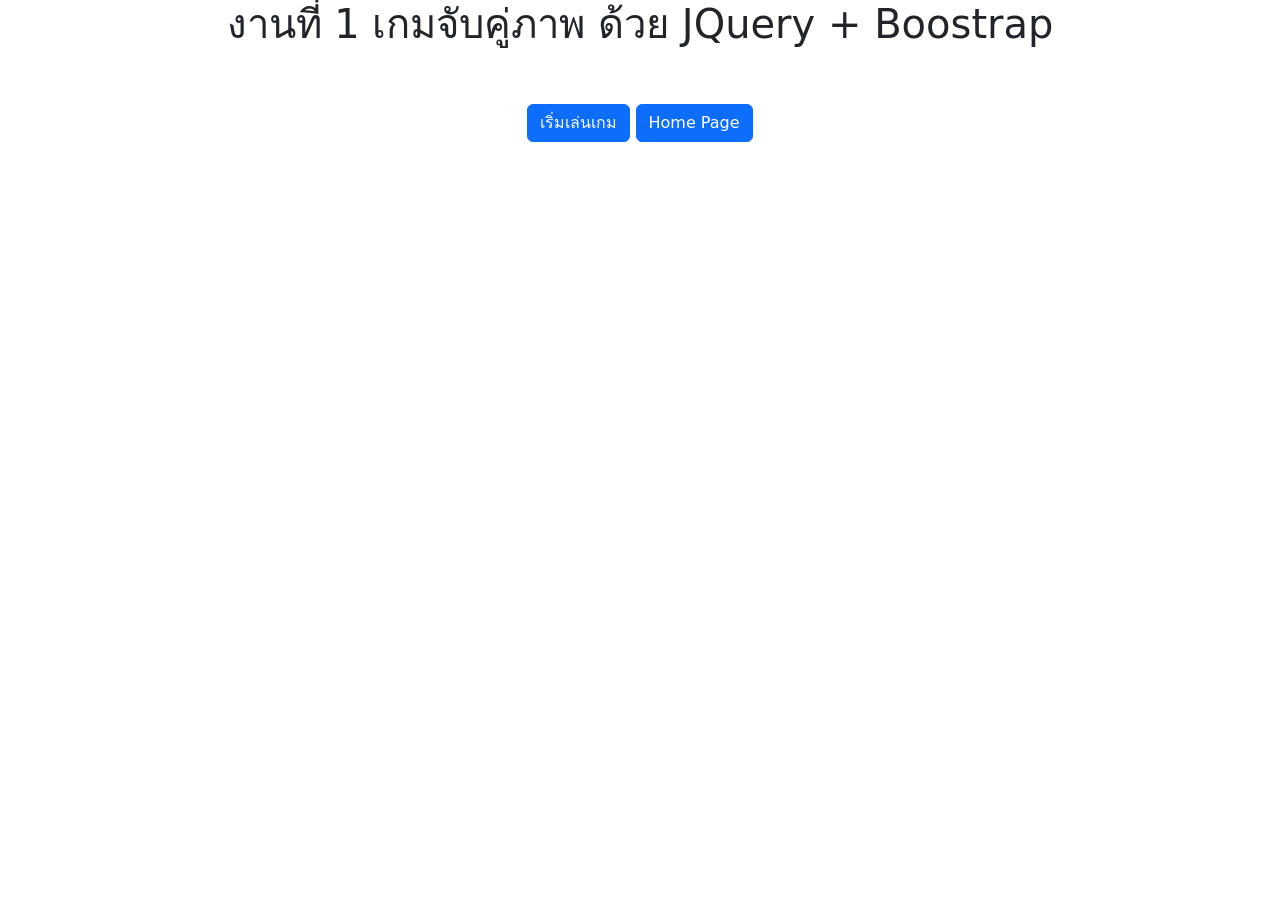
<file: work1.html>
<!doctype html>
<html lang="en">
  <head>
    <!-- Required meta tags -->
    <meta charset="utf-8">
    <meta name="viewport" content="width=device-width, initial-scale=1">

    <!-- Bootstrap CSS -->
    <link href="https://cdn.jsdelivr.net/npm/bootstrap@5.1.3/dist/css/bootstrap.min.css" rel="stylesheet" integrity="sha384-1BmE4kWBq78iYhFldvKuhfTAU6auU8tT94WrHftjDbrCEXSU1oBoqyl2QvZ6jIW3" crossorigin="anonymous">
    <script src="https://ajax.googleapis.com/ajax/libs/jquery/3.5.1/jquery.min.js"></script>    
    <style>
      #view2 .col{
        padding: 2px;
      }
      #view2 .col img{
        width: 100%;
      }
      #profile_page{
        color: white;
      }
    </style>
    <title>Work1: JQuery + Boostrap</title>
  </head>
  <body>
    <h1 class='aleart alert-primary text-center'>งานที่ 1  เกมจับคู่ภาพ ด้วย JQuery + Boostrap</h1>
    <div id="view1" class="text-center p-5">
      <button type="button" id="playBtn" class="btn btn-primary">เริ่มเล่นเกม</button>
      <button onclick="document.location='index.html'" class="btn btn-primary">Home Page</button>
    </div>
    <div id="view2" class="container p-5">
      <button type="button" id="stopBtn" class="btn btn-success">เลิกเล่น</button>
      <div class="row">
        <div class="col"><img src="work1/0.png" id="img1"></div>
        <div class="col"><img src="work1/0.png" id="img2"></div>
        <div class="col"><img src="work1/0.png" id="img3"></div>
        <div class="col"><img src="work1/0.png" id="img4"></div>
        <div class="col"><img src="work1/0.png" id="img5"></div>
        <div class="col"><img src="work1/0.png" id="img6"></div>
      </div>
      <div class="row">
        <div class="col"><img src="work1/0.png" id="img7"></div>
        <div class="col"><img src="work1/0.png" id="img8"></div>
        <div class="col"><img src="work1/0.png" id="img9"></div>
        <div class="col"><img src="work1/0.png" id="img10"></div>
        <div class="col"><img src="work1/0.png" id="img11"></div>
        <div class="col"><img src="work1/0.png" id="img12"></div>
      </div>
      <div class="row">
        <div class="col"><img src="work1/0.png" id="img13"></div>
        <div class="col"><img src="work1/0.png" id="img14"></div>
        <div class="col"><img src="work1/0.png" id="img15"></div>
        <div class="col"><img src="work1/0.png" id="img16"></div>
        <div class="col"><img src="work1/0.png" id="img17"></div>
        <div class="col"><img src="work1/0.png" id="img18"></div>
      </div>
      <div class="row">
        <div class="col"><img src="work1/0.png" id="img19"></div>
        <div class="col"><img src="work1/0.png" id="img20"></div>
        <div class="col"><img src="work1/0.png" id="img21"></div>
        <div class="col"><img src="work1/0.png" id="img22"></div>
        <div class="col"><img src="work1/0.png" id="img23"></div>
        <div class="col"><img src="work1/0.png" id="img24"></div>
      </div>
      <div class="row">
        <div class="col"><img src="work1/0.png" id="img25"></div>
        <div class="col"><img src="work1/0.png" id="img26"></div>
        <div class="col"><img src="work1/0.png" id="img27"></div>
        <div class="col"><img src="work1/0.png" id="img28"></div>
        <div class="col"><img src="work1/0.png" id="img29"></div>
        <div class="col"><img src="work1/0.png" id="img30"></div>
      </div>
      <div class="row">
        <div class="col"><img src="work1/0.png" id="img31"></div>
        <div class="col"><img src="work1/0.png" id="img32"></div>
        <div class="col"><img src="work1/0.png" id="img33"></div>
        <div class="col"><img src="work1/0.png" id="img34"></div>
        <div class="col"><img src="work1/0.png" id="img35"></div>
        <div class="col"><img src="work1/0.png" id="img36"></div>
      </div>
    </div>
    <script>
      $(function (){
        $("#view2").hide();
        $("#playBtn").click(startGame);
        $("#stopBtn").click(stopGame);
        $("#view2 img").click(imgClick);
      });
      var open_count=0;
      var open_card1=0;
      var open_card2=0;
      var all_card=16;


      function imgClick(){
       //console.log(this);
        if($(this).attr("state")!=0) return;
        if(open_count>=2) return;


        open_count++;
        var s=$(this).attr("srcx");
        if(open_count==1)open_card1=s;
        if(open_count==2)open_card2=s;
        $(this).hide().attr("src", s).slideDown(500);
        $(this).attr("state",1);
        if(open_count==2){
           setTimeout(()=>{
            if(open_card1==open_card2){
            all_card-=2;
            $("[state=1]").fadeOut(1000).attr("state",2);
          }else{
            $("[state=1]").attr("state",0).attr("src","work1/0.png");
          }
          open_count=0;
          open_card2="";
          open_card1="";


           },2000)          
        }
      }

      function startGame(){
        shuffle();
        open_count=0;
        all_card=36;
        $("#view2").show();
        $("#view1").hide();
      }
      function stopGame(){
        $("#view2").hide();
        $("#view1").show();
      }
      function shuffle(){
        var list=[];
        list[0]=0;
        for (var i = 1; i <= 18; i++) {
          list.push(i);
          list.push(i);
        }
       // console.log(list);
        for(var i=1;i<100;i++){
          var a=1+Math.round(Math.random()*35);
          var b=1+Math.round(Math.random()*35);
          var t=list[a];
          list[a]=list[b];
          list[b]=t;
        }
        $("#view2 img").attr("src","work1/0.png")
                       .attr("state",0);
        for (var i = 1; i <= 36; i++) {
           $("#img"+i).attr("srcx","work1/"+list[i]+".png");
        }
      }
    </script>
    
    <!-- Optional JavaScript; choose one of the two! -->

    <!-- Option 1: Bootstrap Bundle with Popper -->
    <script src="https://cdn.jsdelivr.net/npm/bootstrap@5.1.3/dist/js/bootstrap.bundle.min.js" integrity="sha384-ka7Sk0Gln4gmtz2MlQnikT1wXgYsOg+OMhuP+IlRH9sENBO0LRn5q+8nbTov4+1p" crossorigin="anonymous"></script>

    <!-- Option 2: Separate Popper and Bootstrap JS -->
    <!--
    <script src="https://cdn.jsdelivr.net/npm/@popperjs/core@2.10.2/dist/umd/popper.min.js" integrity="sha384-7+zCNj/IqJ95wo16oMtfsKbZ9ccEh31eOz1HGyDuCQ6wgnyJNSYdrPa03rtR1zdB" crossorigin="anonymous"></script>
    <script src="https://cdn.jsdelivr.net/npm/bootstrap@5.1.3/dist/js/bootstrap.min.js" integrity="sha384-QJHtvGhmr9XOIpI6YVutG+2QOK9T+ZnN4kzFN1RtK3zEFEIsxhlmWl5/YESvpZ13" crossorigin="anonymous"></script>
    -->
  </body>
</html>
</file>
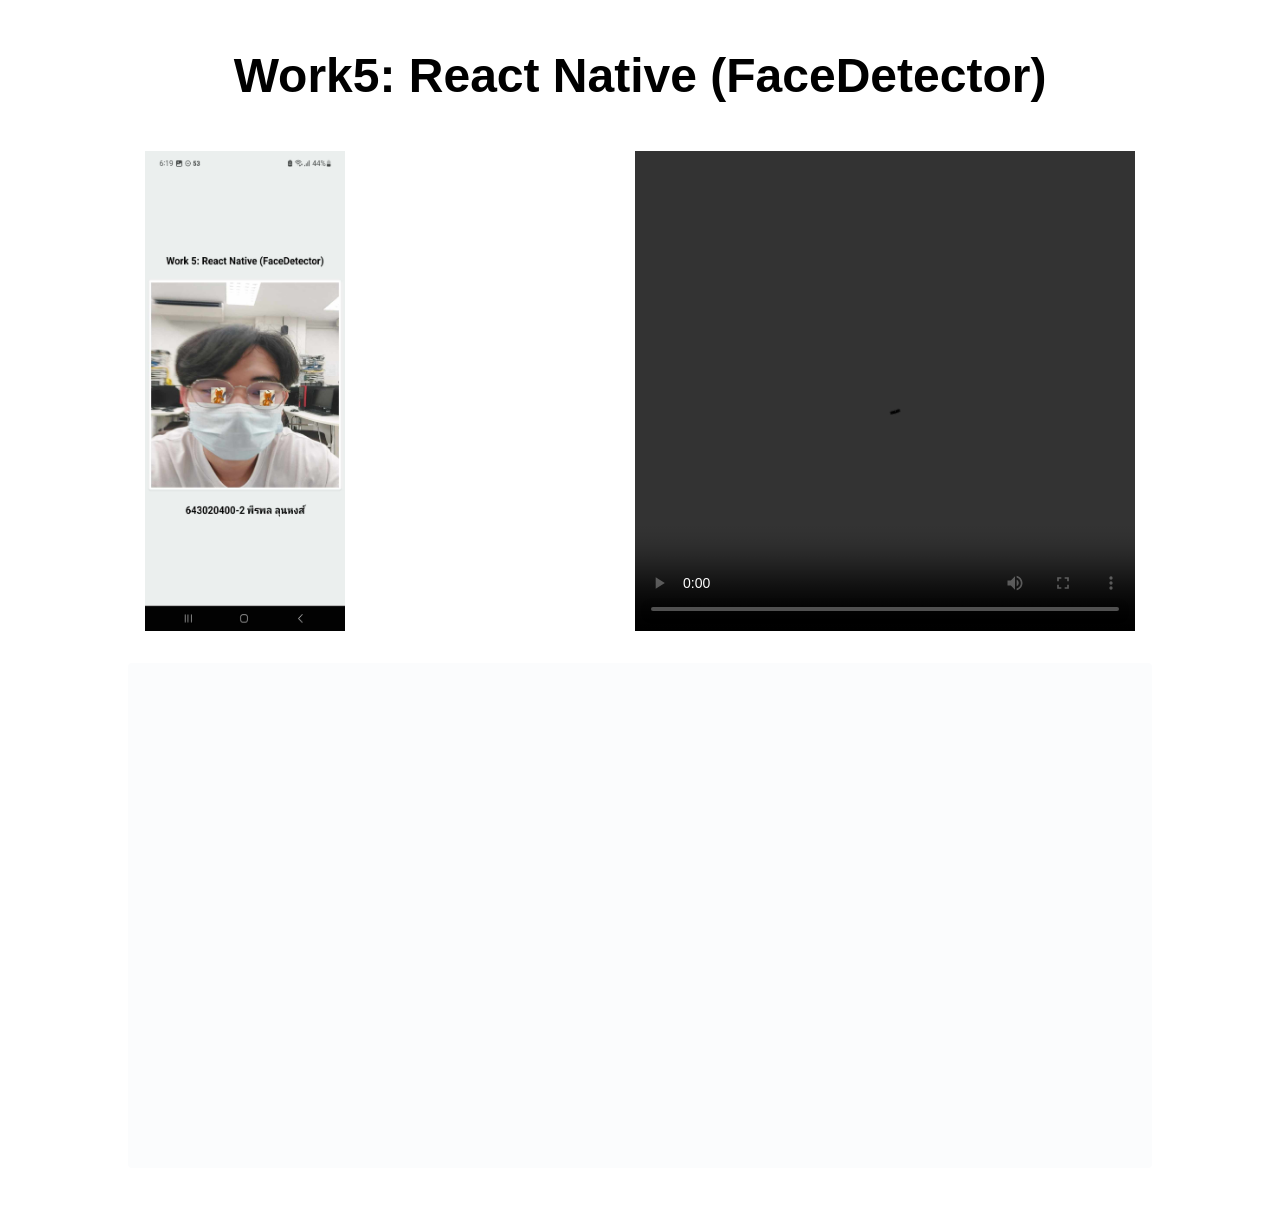
<file: work5.html>
<!DOCTYPE html>
<html lang="en">
<head>
    <meta charset="UTF-8">
    <meta http-equiv="X-UA-Compatible" content="IE=edge">
    <meta name="viewport" content="width=device-width, initial-scale=1.0">
    <title>Work5</title>
    <script async src="https://snack.expo.dev/embed.js"></script>
    <style>
        *{
            margin: 0;
            padding: 0;
            font-family: sans-serif;
        }
        h1{
            text-align: center;
            margin:1em 0;
            font-size: 3em;
        }
        .code{
            margin: 0 8em;
            margin-bottom: 3em;
        }
        .img{
            display: flex;
            height: 30em;
            margin: 2em 0;
        }
        img,video{
            margin: auto;   
            height: 100%;
        }
    </style>
</head>
<body>
    <h1>Work5: React Native (FaceDetector)</h1>
    <div class="img">
        <img src="work5/429100754_923886625869118_1095412004852368371_n.jpg" height="450" width="200" alt="">
        <video src="work5/409025138_7326077857484891_6930152281448364658_n.mp4" height="450" width="500" controls autoplay></video>
    </div>  
    <div class="code">
        <div data-snack-id="@phiraphon.l/work5" data-snack-platform="web" data-snack-preview="true" data-snack-theme="light" style="overflow:hidden;background:#fbfcfd;border:1px solid var(--color-border);border-radius:4px;height:505px;width:100%"></div>
    </div>
</body>
</html>
</file>
